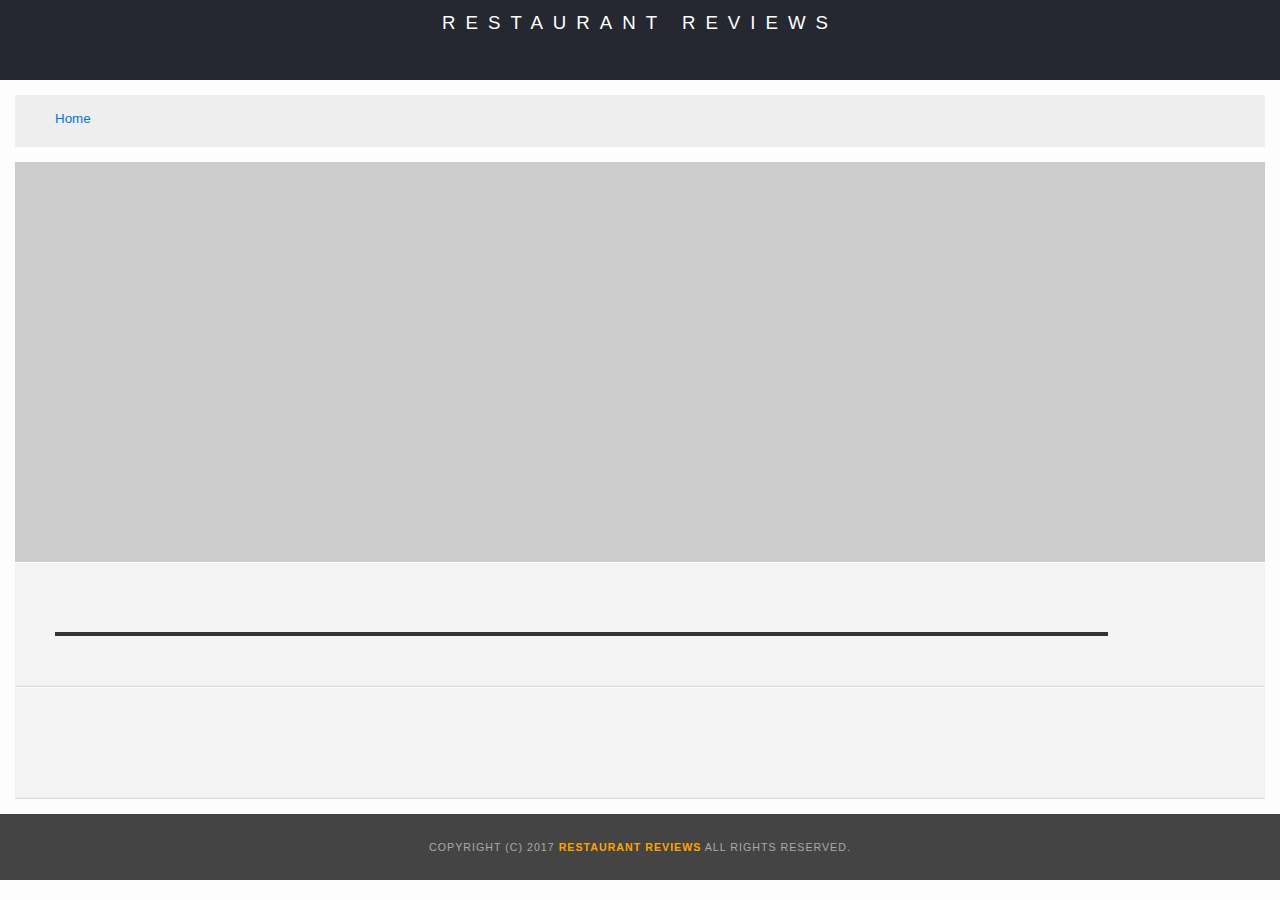
<file: restaurant.html>
<!DOCTYPE html>
<html lang="en">

    <head>
	    <meta content="width=device-width,initial-scale=1.0" name="viewport">
        <meta charset="UTF-8">
        <!-- Normalize.css for better cross-browser consistency -->
        <link rel="stylesheet" src="//normalize-css.googlecode.com/svn/trunk/normalize.css" />
        <!-- Main CSS file -->
        <link rel="stylesheet" href="css/styles.css" type="text/css">
        <link rel="stylesheet" href="https://unpkg.com/leaflet@1.3.1/dist/leaflet.css" integrity="sha512-Rksm5RenBEKSKFjgI3a41vrjkw4EVPlJ3+OiI65vTjIdo9brlAacEuKOiQ5OFh7cOI1bkDwLqdLw3Zg0cRJAAQ==" crossorigin=""/>
        <title>Restaurant Info</title>
    </head>

    <body class="">
        <!-- Beginning header -->
        <header>
            <!-- Beginning nav -->
            <nav>
                <h1><a href="/">Restaurant Reviews</a></h1>
            </nav>
            <!-- Beginning breadcrumb -->
            <ul id="breadcrumb" role="navigation" aria-label="Pages navigation">
                <li><a href="/" role="navigation" aria-label="Home page">Home</a></li>
            </ul>
            <!-- End breadcrumb -->
            <!-- End nav -->
        </header>
        <!-- End header -->

        <!-- Beginning main -->
        <main id="maincontent">
            <!-- Beginning map -->
            <section id="map-container" role="application" aria-label="Map of restaurants">
                <div id="map" role="application"></div>
            </section>
            <!-- End map -->
            <!-- Beginning restaurant -->
            <section id="restaurant-container">
                <h2 id="restaurant-name"></h2>
                <img id="restaurant-img">
                <p id="restaurant-cuisine"></p>
                <p id="restaurant-address"></p>
                <table id="restaurant-hours"></table>
            </section>
            <!-- end restaurant -->
            <!-- Beginning reviews -->
            <section id="reviews-container">
                <ul id="reviews-list"></ul>
            </section>
            <!-- End reviews -->
        </main>
        <!-- End main -->

        <!-- Beginning footer -->
        <footer id="footer">
            Copyright (c) 2017 <a href="/"><strong>Restaurant Reviews</strong></a> All Rights Reserved.
        </footer>
        <!-- End footer -->
        <script src="https://unpkg.com/leaflet@1.3.1/dist/leaflet.js" integrity="sha512-/Nsx9X4HebavoBvEBuyp3I7od5tA0UzAxs+j83KgC8PU0kgB4XiK4Lfe4y4cgBtaRJQEIFCW+oC506aPT2L1zw==" crossorigin=""></script>
              <script type="text/javascript" src="js/dbhelper.js"></script>
        <script type="text/javascript" src="js/restaurant_info.js"></script>

    </body>

</html>
</file>
<file: css/styles.css>
@charset "utf-8";
/* CSS Document */

body,td,th,p{
    font-family: Arial, Helvetica, sans-serif;
    font-size: 10pt;
    color: #333;
    line-height: 1.5;
}
body {
    background-color: #fdfdfd;
    margin: 0;
    position:relative;
}
ul, li {
    font-family: Arial, Helvetica, sans-serif;
    font-size: 10pt;
    color: #333;
}
a {
    color: orange;
    text-decoration: none;
}
a:hover, a:focus {
    color: #3397db;
    text-decoration: none;
}
a img{
    border: none 0px #fff;
}
h1, h2, h3, h4, h5, h6 {
    font-family: Arial, Helvetica, sans-serif;
    margin: 0 0 20px;
}
article, aside, canvas, details, figcaption, figure, footer, header, hgroup, menu, nav, section {
    display: block;
}
#maincontent {
    background-color: #f3f3f3;
    min-height: 100%;
    margin: 15px;
}
#footer {
    background-color: #444;
    color: #aaa;
    font-size: 8pt;
    letter-spacing: 1px;
    padding: 25px;
    text-align: center;
    text-transform: uppercase;
}
/* ====================== Navigation ====================== */
nav {
    width: 100%;
    height: 80px;
    background-color: #252831;
    text-align:center;
}
nav h1 {
    margin: auto;
}
nav h1 a {
    color: #fff;
    font-size: 14pt;
    font-weight: 200;
    letter-spacing: 10px;
    text-transform: uppercase;
}
#breadcrumb {
    padding: 10px 40px 16px;
    list-style: none;
    background-color: #eee;
    font-size: 17px;
    margin: 15px;
    width: auto;
}

/* Display list items side by side */
#breadcrumb li {
    display: inline;
}

/* Add a slash symbol (/) before/behind each list item */
#breadcrumb li+li:before {
    padding: 8px;
    color: black;
    content: "/\00a0";
}

/* Add a color to all links inside the list */
#breadcrumb li a {
    color: #0275d8;
    text-decoration: none;
}

/* Add a color on mouse-over */
#breadcrumb li a:hover {
    color: #01447e;
    text-decoration: underline;
}
/* ====================== Map ====================== */
#map {
    height: 400px;
    width: 100%;
    background-color: #ccc;
}
/* ====================== Restaurant Filtering ====================== */
.filter-options {
    width: 100%;
    height: 50px;
    background-color:#1E52AF;
    align-items: center;
}
.filter-options h2 {
    color: white;
    font-size: 1rem;
    font-weight: normal;
    line-height: 1;
    margin: 0 20px;
}
.filter-options select {
    background-color: white;
    border: 1px solid #fff;
    font-family: Arial,sans-serif;
    font-size: 11pt;
    height: 35px;
    letter-spacing: 0;
    margin: 10px;
    padding: 0 10px;
    width: 200px;
}

/* ====================== Restaurant Listing ====================== */
#restaurants-list {
    background-color: #f3f3f3;
    list-style: outside none none;
    margin: 0;
    padding: 30px 15px 60px;
    text-align: center;
    display: flex;
    flex-direction: row;
    flex-wrap: wrap;
}
#restaurants-list li {
    background-color: #fff;
    border: 2px solid #ccc;
    font-family: Arial,sans-serif;
    margin: 15px;
    min-height: 380px;
    padding: 0 30px 25px;
    text-align: left;
    width: 270px;
}
#restaurants-list .restaurant-img {
    background-color: #ccc;
    display: block;
    margin: 0;
    max-width: 100%;
    min-height: 248px;
    min-width: 100%;
}
#restaurants-list li h1 {
    color: #f18200;
    font-family: Arial,sans-serif;
    font-size: 14pt;
    font-weight: 200;
    letter-spacing: 0;
    line-height: 1.3;
    margin: 20px 0 10px;
    text-transform: uppercase;
}
#restaurants-list p {
    margin: 0;
    font-size: 11pt;
}
#restaurants-list li a {
    background-color: orange;
    border-bottom: 3px solid #eee;
    color: #fff;
    display: inline-block;
    font-size: 10pt;
    margin: 15px 0 0;
    padding: 8px 30px 10px;
    text-align: center;
    text-decoration: none;
    text-transform: uppercase;
}

/* ====================== Restaurant Details ====================== */
#restaurant-name {
    color: #f18200;
    font-family: Arial,sans-serif;
    font-size: 20pt;
    font-weight: 200;
    letter-spacing: 0;
    margin: 5px 0 10px;
    text-transform: uppercase;
    line-height: 1.1;
}
#restaurant-img {
    width: 90%;
}
#restaurant-address {
    font-size: 12pt;
    margin: 10px 0px;
}
#restaurant-cuisine {
    background-color: #333;
    color: #ddd;
    font-size: 12pt;
    font-weight: 300;
    letter-spacing: 10px;
    margin: 0 0 20px;
    padding: 2px 0;
    text-align: center;
    text-transform: uppercase;
    width: 90%;
}
#restaurant-container, #reviews-container {
    border-bottom: 1px solid #d9d9d9;
    border-top: 1px solid #fff;
    padding: 40px 40px 30px;
}
#reviews-container {
    padding: 30px 40px 80px;
}
#reviews-container h2 {
    color:#DD7800;
    font-size: 24pt;
    font-weight: 300;
    letter-spacing: -1px;
    padding-bottom: 1pt;
}
#reviews-list {
    margin: 0;
    padding: 0;
}
#reviews-list li {
    background-color: #fff;
    border: 2px solid #f3f3f3;
    display: block;
    list-style-type: none;
    margin: 0 0 30px;
    overflow: hidden;
    padding: 0 20px 20px;
    position: relative;
    width: 85%;
}
#reviews-list li p {
    margin: 0 0 10px;
}
#restaurant-hours td {
    color: #666;
}

/* ====================== Viewport breaks ====================== */
@media screen and (max-width: 600px) {
    #restaurants-list li h1 {
        font-size: 10pt;
    }
    .filter-options select {
        width: auto;
    }
}
@media screen and (min-width: 700px) {
    #restaurants-list li h1 {
        font-size: 14pt;
    }
}
</file>
